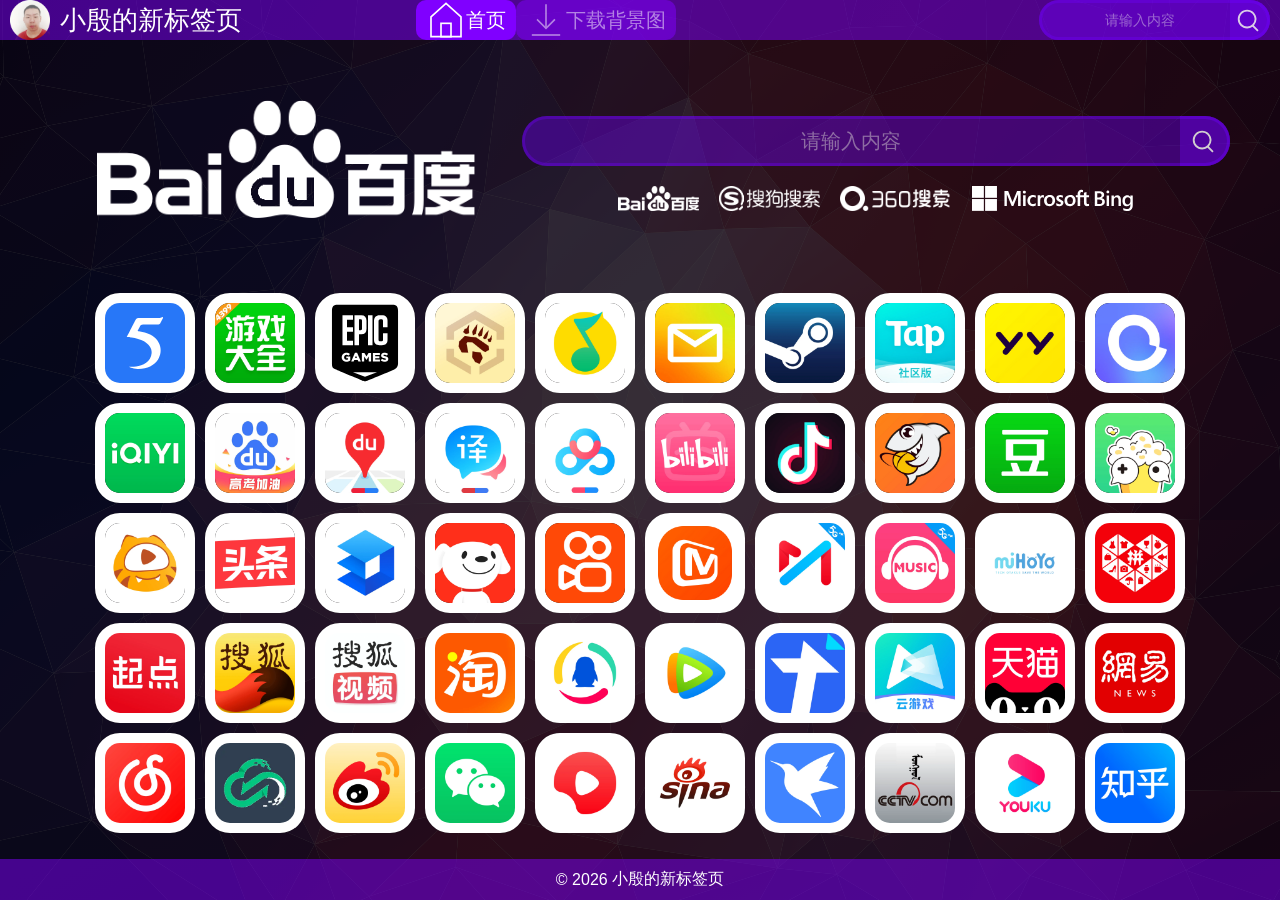
<file: index.html>
<!DOCTYPE html>
<html>
<head>
	<meta charset="utf-8">
	
	<meta name="viewport" content="width=device-width,user-scalable=no">
	
	
	
	
	
	<meta name="format-detection" content="telephone=no"/>
	<title>小殷的新标签页</title>
	
	
	
	<style>
		#loading-bottom{width:204px;height:34px;position:absolute;bottom:60px;left:0;right:0;margin:auto;text-align: center;text-decoration:none;color:#8E8E8E;}
		#loadingPage{
			width:100%;
			height:100%;
			display:none;
			
			background-color:#FFFFFF;
			
			
			z-index: 9999;
			position: absolute;
			top:0;
			left:0;
		}
		
		#loadingGif{
			position:absolute;
			max-width: 100%;
			top:50%;
			left:50%;
			transform:translate(-50%,-50%);
			-webkit-transform:translate(-50%,-50%);
		}
		
		
		
		
	</style>
	
	

</head>
<body>
	<div id="app"></div>
	
	
	
	
	
	<div id="loadingPage">
		
		<img id="loadingGif" src="assets/dcbf6d4bd5682e1830f23ac8fdb8f3cf_2426.svg"/>
		
		
		
		
	</div>
	
	

	<script>
	
	
	
	
	var loadingDone = false;
	
	var loadingTime = 0 * 1000;
	if(loadingTime > 0) {
		setTimeout(function() {
			loadingDone = true;
			var e = document.getElementById("loadingPage");
			e && e.parentNode.removeChild(e);
			setTimeout(function(){window.ReactNativeWebView && window.ReactNativeWebView.postMessage(JSON.stringify({'type':'hideSplash'}))},200);
		},loadingTime)
	}
	function onprogress(p) {
		//console.log(p);
		if (loadingDone) return;
		if (p <= 1) {
			p = Math.round(p * 100)
		}
		//var loadingPage = document.getElementById("loadingPage");
		//if (loadingPage) {
		//	loadingPage.style.display = 'block';
		//}
		
		
		
		if(p >= 100 && loadingTime <= 0) {
			loadingDone = true;
			var e = document.getElementById("loadingPage");
			e && e.parentNode.removeChild(e);
			setTimeout(function(){window.ReactNativeWebView && window.ReactNativeWebView.postMessage(JSON.stringify({'type':'hideSplash'}))},200);
		}
	}
	
	
	onprogress(0);

	var vxConfig = {
		onprogress,
		
		
	}
	</script>
	
	<script src="assets/player.js?1102751484"></script>
</body>
</html>
</file>
